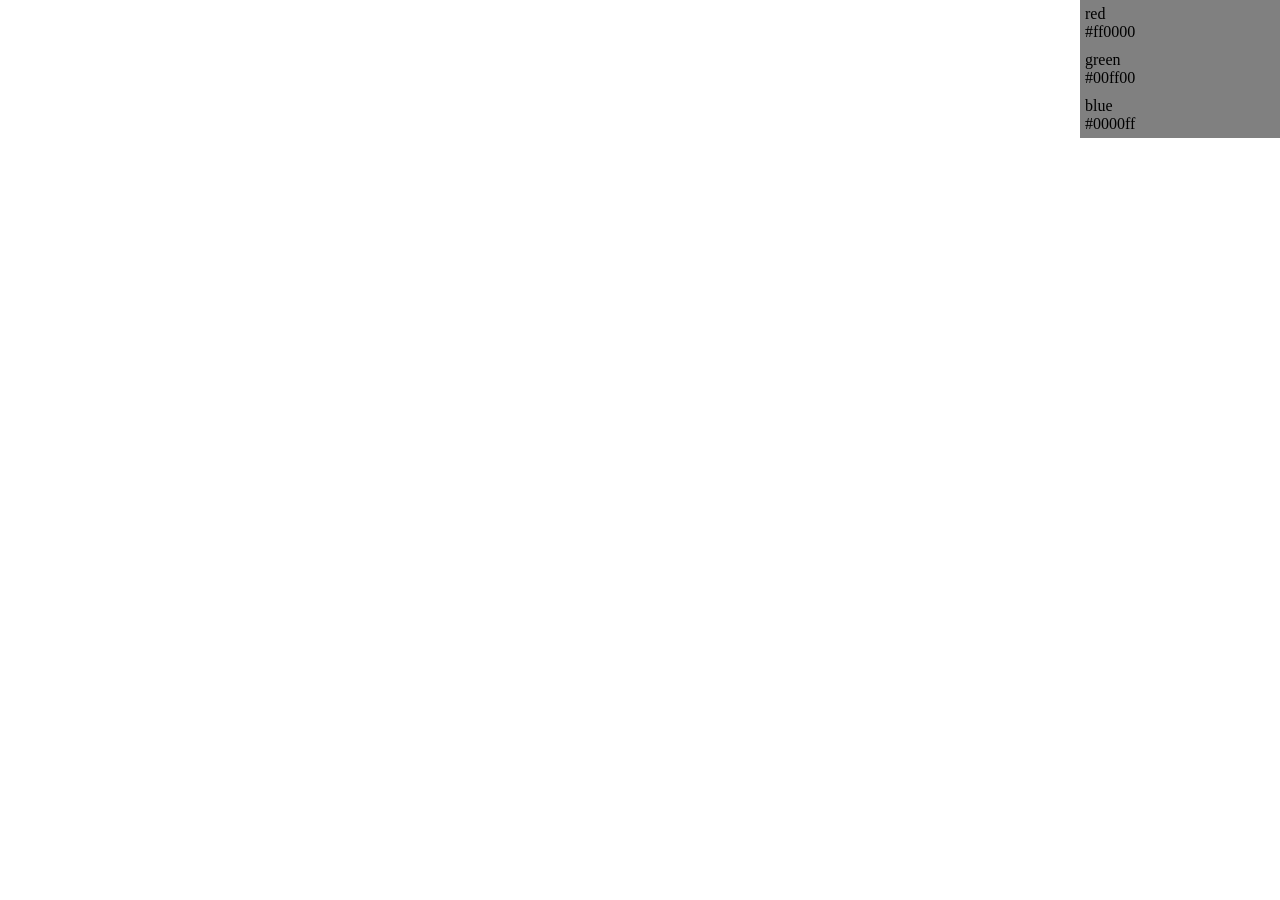
<file: index.html>
<!DOCTYPE html>
<html>
<head>
	<meta charset="utf-8">
	<title>Blueprint</title>
	<link type="text/css" href="style.css" rel="stylesheet" media="all" />
</head>
<body>

</body>

<script data-main="js/main" src="bower_components/requirejs/require.js"></script>
</html>
</file>
<file: style.css>
*{
	margin:0px;
	padding: 0px;
}
#performR{
	width:300px;
	height:550px;
	background:#dedede;
	/*overflow: hidden;*/
}
.layer{
	width:100%;
	position: absolute;
}
.blue{
	background-color: rgba(200,255,200,.3);
}
.slides{
	width:50%;
	float: left;
}
.ref{
	width:200px;
	background-color: grey;
	float:right;
}
.ref li{
	padding:5px;
	list-style: none;
}
</file>
